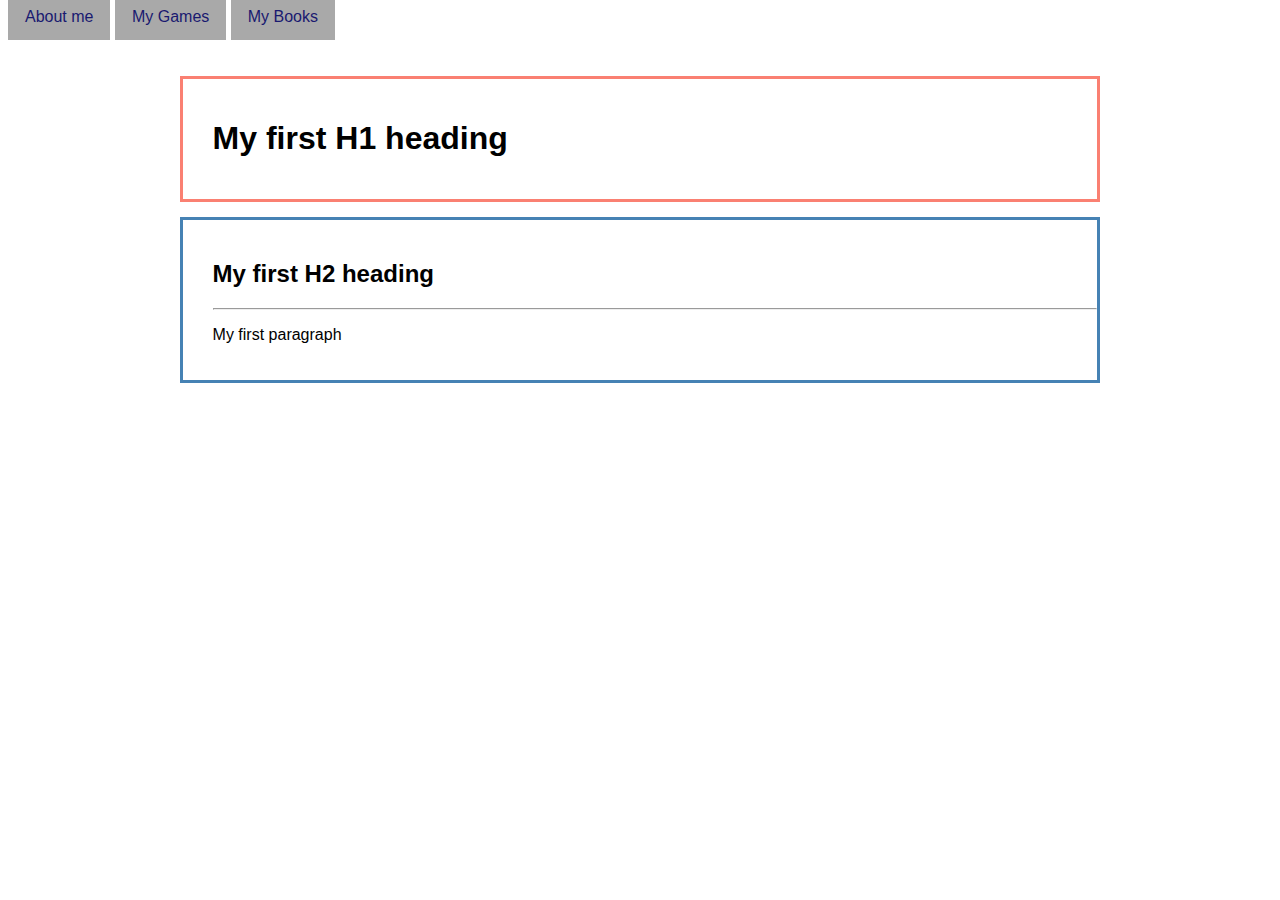
<file: Index.html>
<!DOCTYPE html>
<html>
    <head>
        <!-- hier zet je de code in de head tags -->
        <title> My first HTML site </title>
        <link rel="stylesheet" type="text/css" href="style.css">
    </head>
    <body>
        <nav>
            <ul class="navbar">
                <li class="navbar"><a href="about.html">About me</a></li>
                <li class="navbar"><a href="games.html">My Games</a></li>
                <li class="navbar"><a href="books.html">My Books</a></li>    
            </ul>
        </nav>
        <header>
                <h1>My first H1 heading</h1>
        </header> 
        <main>
            <section>
                <h2>My first H2 heading</h2>
            </section>
                <hr /> <!--My first horizontal rule-->
            <section>
                <p>My first paragraph</p>
            </section>
        </main> 
        <footer>
                
        </footer>
    </body>
</html>
</file>
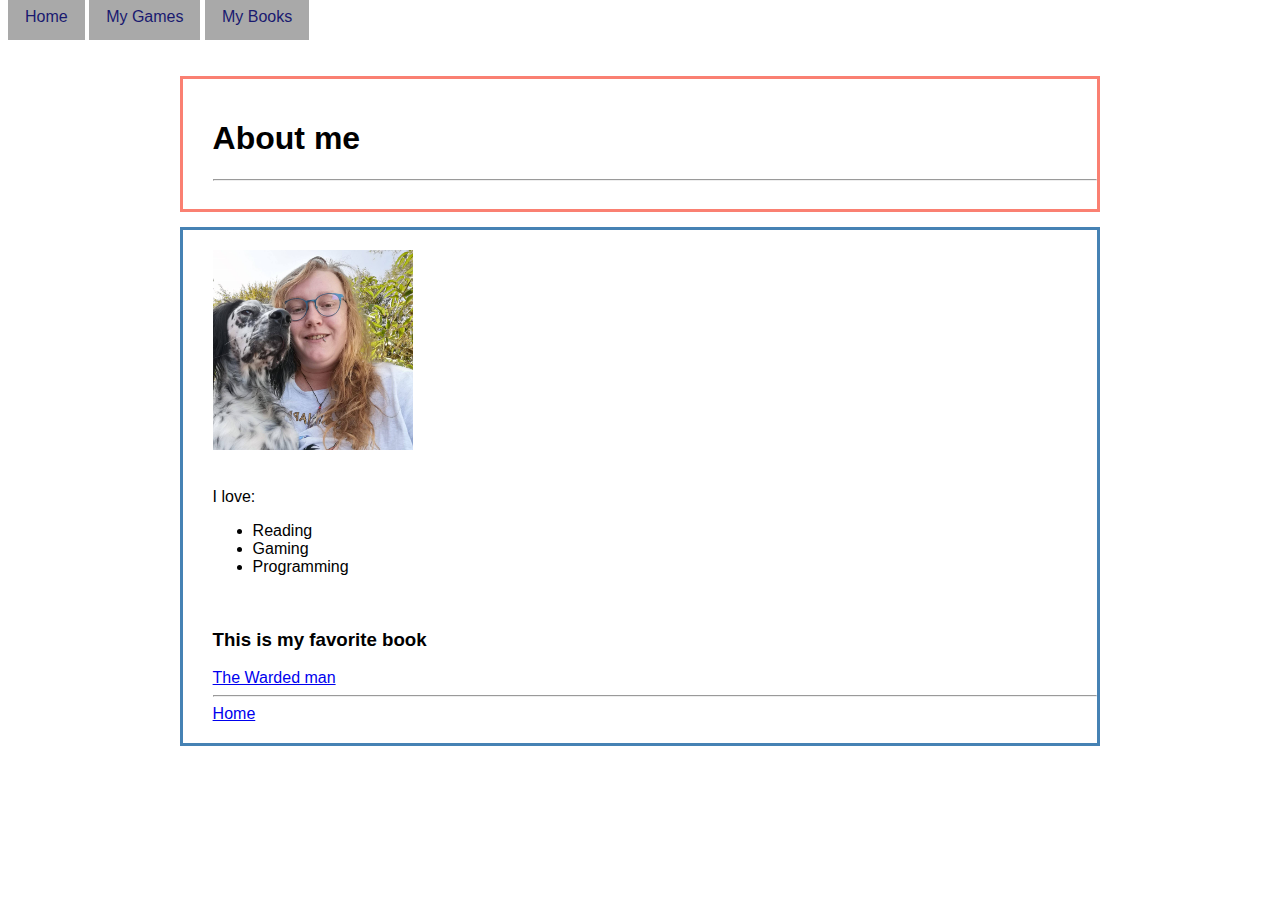
<file: about.html>
<!DOCTYPE html>
<html>
    <head>
        <title> About me </title>
        <link rel="stylesheet" type="text/css" href="style.css">
    </head>
    <body>
        <nav>
            <ul class="navbar">
                <li class="navbar"><a href="index.html">Home</a></li>
                <li class="navbar"><a href="games.html">My Games</a></li>
                <li class="navbar"><a href="books.html">My Books</a></li>    
            </ul>
        </nav>
        <header>
            <h1>About me</h1>
            <hr />
        </header>
        <main>
                
            <section>
                <img width="200" src="MelTony.jpg" alt="Me and Tony">
            </section>
                <br>
            <section>
                <p>I love:</p>
                <ul>
                    <li>Reading</li>
                    <li>Gaming</li>
                    <li>Programming</li>
                </ul>    
                <br>
                <h3>This is my favorite book</h3>    
                <nav>
                    <a href="https://www.goodreads.com/book/show/3428935-the-warded-man?ac=1&from_search=true&qid=MXC6jHLajg&rank=1" target="_blank">The Warded man</a>    
                </nav>
            </section>    
                <hr />
            <section>
                <nav>
                    <a href="Index.html">Home</a>
                </nav>
            </section>
        </main>
        <footer>
               
        </footer>    
    </body>
</html>
</file>
<file: style.css>
header {
  padding-top: 20px;
  padding-bottom: 20px;
  padding-left: 30px;
  padding-right: 30 px;

  padding: 20px, 30px, 20px, 30 px;

  border: 3px solid salmon;
  width: 70%;
  margin: auto;
  margin-top: 50px;
  margin-bottom: 15px;

  font-family: Verdana, Geneva, Tahoma, sans-serif;
}


main {
  padding-top: 20px;
  padding-bottom: 20px;
  padding-left: 30px;
  padding-right: 30 px;

  padding: 20px, 30px, 20px, 30 px;

  border: 3px solid steelblue;
  width: 70%;
  margin: auto;
  margin-top: 15px;
  margin-bottom: 15px;

  font-family: Verdana, Geneva, Tahoma, sans-serif;
}

.navbar {
  display: inline;
  list-style-type: none;
  margin: 0;
  padding: 0;
  font-family: Verdana, Geneva, Tahoma, sans-serif;
}

.navbar a {
  display: inline;
  color: midnightblue;
  text-align: center;
  padding: 15px 17px;
  text-decoration: none;
  background-color: darkgray;
}

.navbar a:hover {
  background-color: darkgreen;
  color: white;
}
</file>
